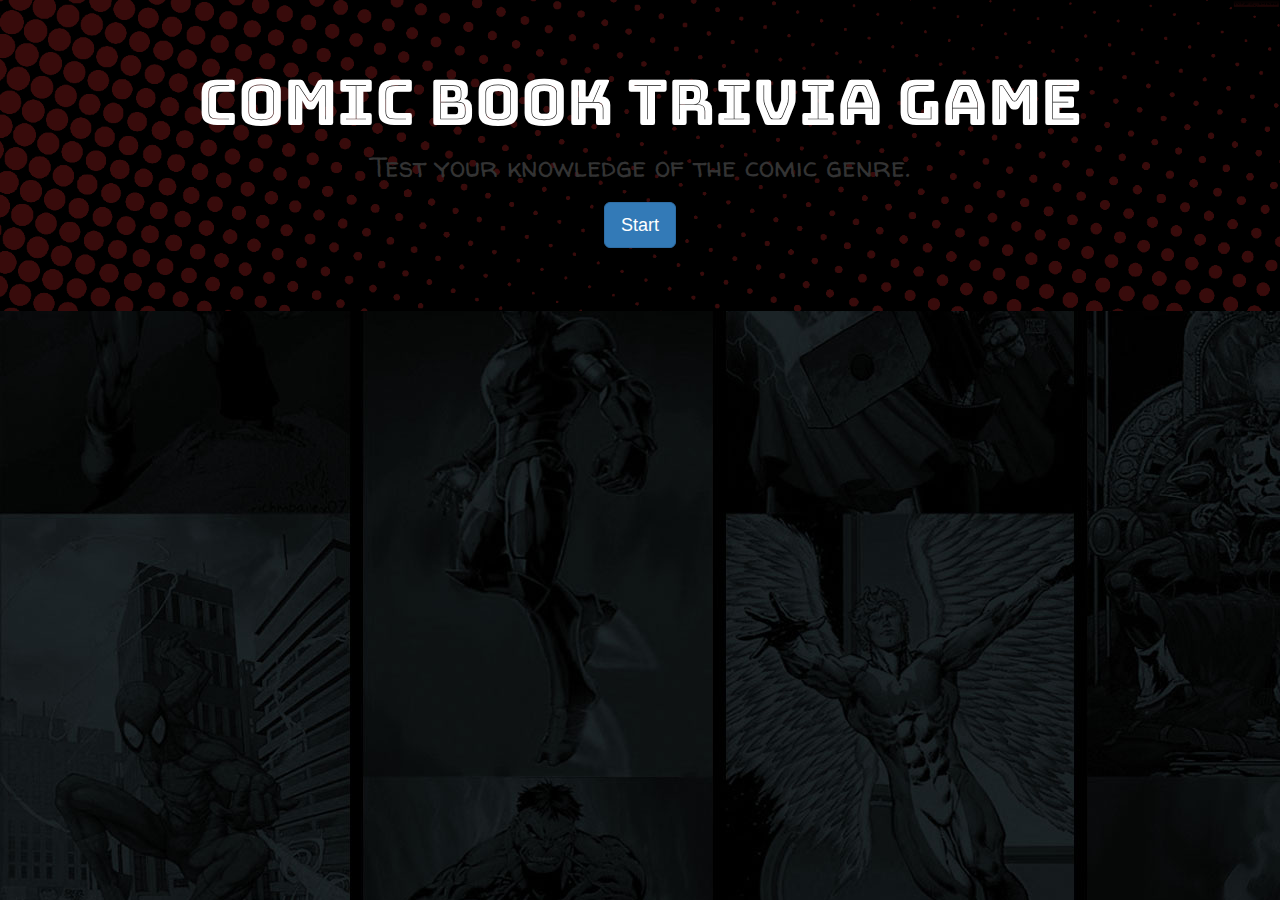
<file: index.html>
<!DOCTYPE html>
<html lang="en">
  <head>
    <meta charset="utf-8">
    <meta http-equiv="X-UA-Compatible" content="IE=edge">
    <meta name="viewport" content="width=device-width, initial-scale=1">
    <!-- The above 3 meta tags *must* come first in the head; any other head content must come *after* these tags -->
    <title>Comic Book Trivia Game</title>

    <!-- Bootstrap -->
    <link rel="stylesheet" href="https://maxcdn.bootstrapcdn.com/bootstrap/3.3.7/css/bootstrap.min.css" integrity="sha384-BVYiiSIFeK1dGmJRAkycuHAHRg32OmUcww7on3RYdg4Va+PmSTsz/K68vbdEjh4u" crossorigin="anonymous">

    <!-- HTML5 shim and Respond.js for IE8 support of HTML5 elements and media queries -->
    <!-- WARNING: Respond.js doesn't work if you view the page via file:// -->
    <!--[if lt IE 9]>
      <script src="https://oss.maxcdn.com/html5shiv/3.7.3/html5shiv.min.js"></script>
      <script src="https://oss.maxcdn.com/respond/1.4.2/respond.min.js"></script>
    <![endif]-->
    <!-- Bootswatch Theme -->
    <link rel="stylesheet" href='http://bootswatch.com/slate/bootstrap.css'>
		<!-- Google Font -->
    <link href="https://fonts.googleapis.com/css?family=Bungee+Inline|Walter+Turncoat" rel="stylesheet">
		<!-- Custom CSS -->
    <link rel="stylesheet" href='assets/css/style.css'>

  </head>
  <body>

    <!-- // Header -->
    <div class="jumbotron centerContent halftoneBackground">
      <h1>Comic Book Trivia Game</h1>

      <!-- // Status -->
      <p id="status">Test your knowledge of the comic genre.</p>

      <!-- // Start Button -->
      <p><a id="start" class="btn btn-primary btn-lg" role="button">Start</a></p>

      <!-- // Timer -->
      <div id="timer">01:30</div>

      <!-- // Results -->
      <div id="quizResults">
        <h2>Correct: <span id="correct">0</span></h2>
        <h2>Incorrect: <span id="incorrect">0</span></h2>
        <h2>Not Answered: <span id="notAnswered">0</span></h2>
      </div>
    </div>
    
    <!-- // Content -->
    <div id="quizBody" class="container">

    <!-- // Question -->
    <div id="questionBlock">
      
    </div> <!-- End of question block -->

    </div><!-- End of quiz body -->

     <!-- // Done Button -->
    <div id="stupidButton">
    <p class="centerContent"><a id="done" class="btn btn-primary btn-lg" href="#" role="button">Done</a></p>
    </div>
      
    <!-- jQuery (necessary for Bootstrap's JavaScript plugins) -->
    <script src="https://ajax.googleapis.com/ajax/libs/jquery/1.12.4/jquery.min.js"></script>
    <!-- Include all compiled plugins (below), or include individual files as needed -->
    <script src="https://maxcdn.bootstrapcdn.com/bootstrap/3.3.7/js/bootstrap.min.js" integrity="sha384-Tc5IQib027qvyjSMfHjOMaLkfuWVxZxUPnCJA7l2mCWNIpG9mGCD8wGNIcPD7Txa" crossorigin="anonymous"></script>
    <script src="assets/javascript/app.js"></script>
  </body>
</html>
</file>
<file: assets/css/style.css>
.centerContent {
	align-content: center;
	text-align: center;
}

.halftoneBackground {

	background: url(../images/background_halftone.gif);
  background-size: cover;
  background-repeat: no-repeat;
}

body {

	background: url(../images/backgroundMarvel.jpg);

}

h1 {

	font-family: 'Bungee Inline', cursive;
	color: white !important;
}

#status {

	font-family: 'Walter Turncoat', cursive;
	font-size: 200%;
}

#timer {
	font-size: 200%;
	font-weight: bold;
	display: none;
}

#quizResults {
	display: none;
}

#done {

	display: none;
}

#questionBlock {

	display: none;

}

#stupidButton {

	margin:20px;
	padding:20px;
}
</file>
